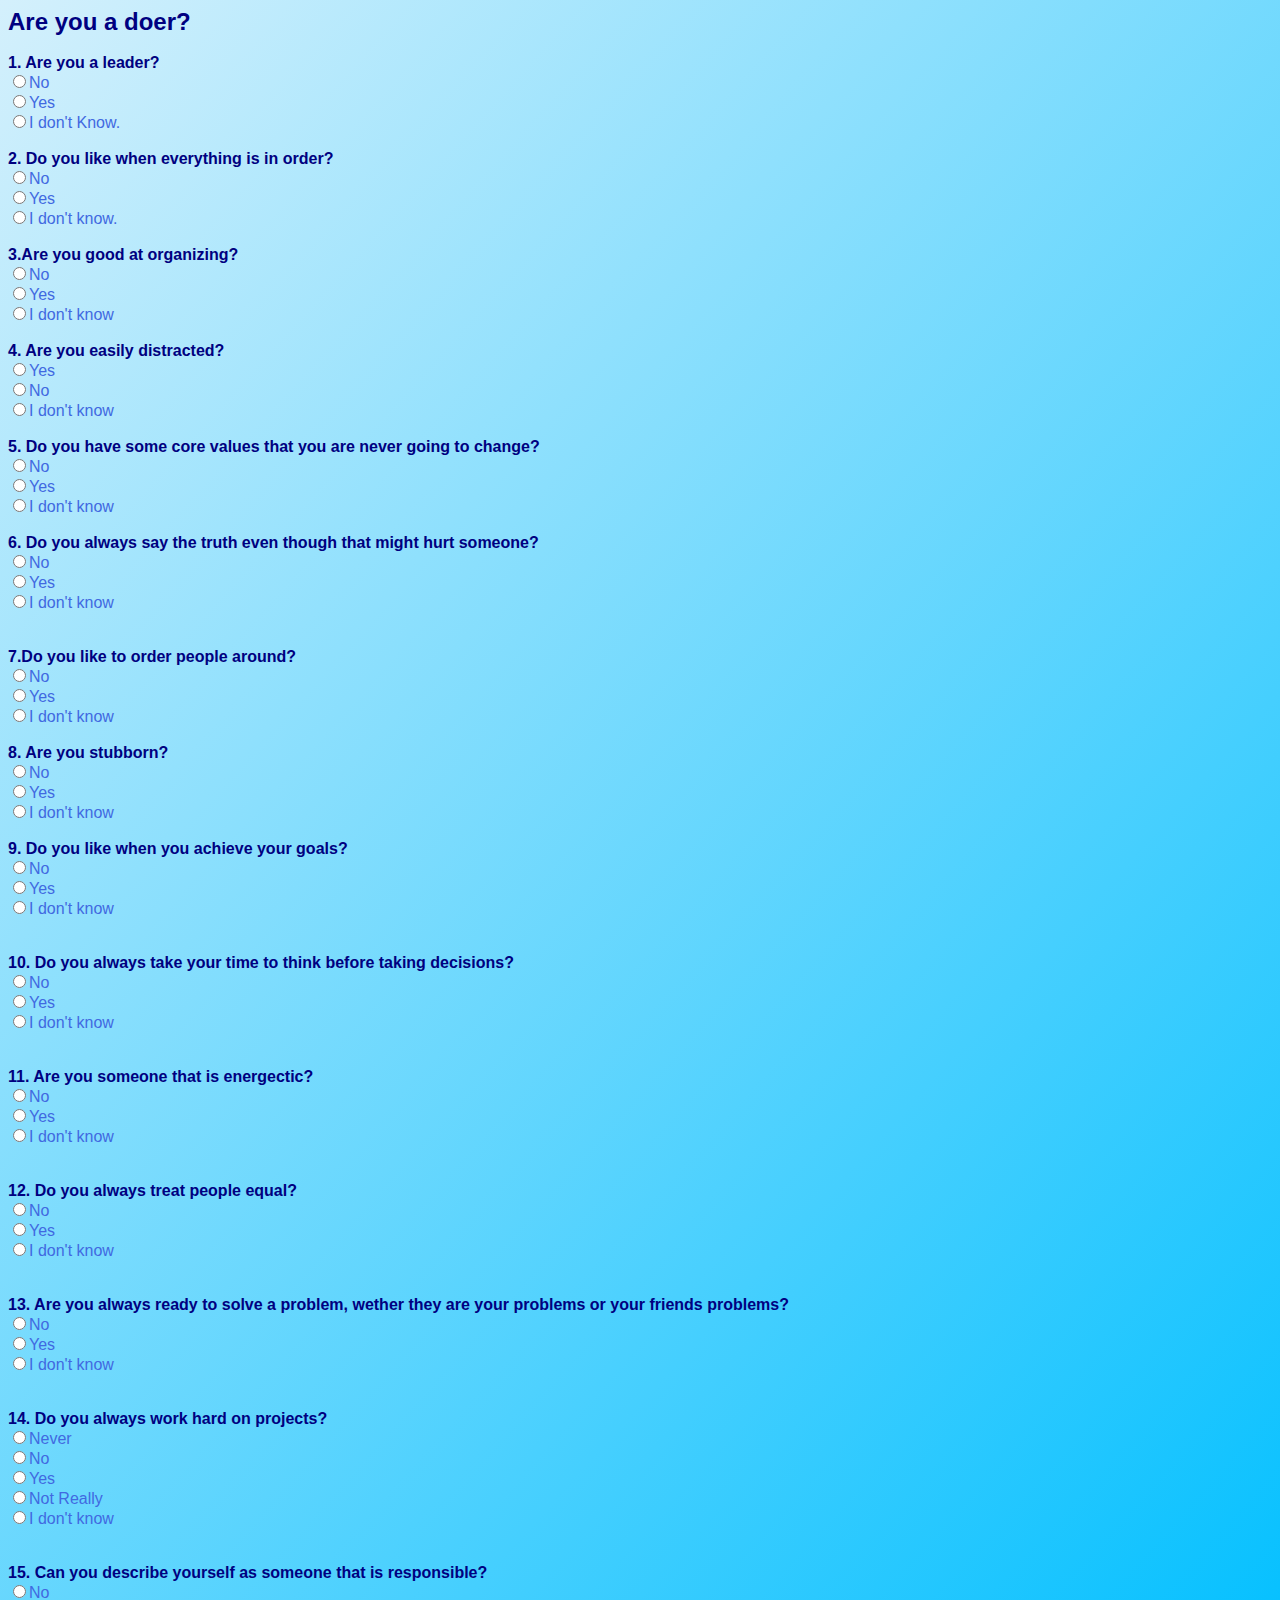
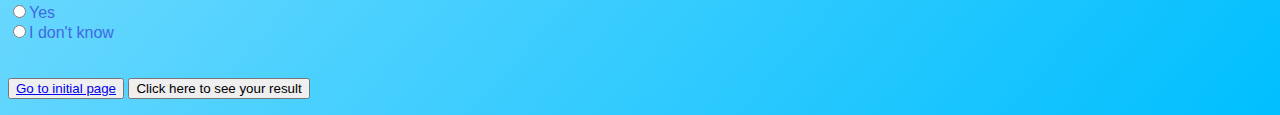
<file: executing.html>
<HTML>
<HEAD>
<meta charset="tuf-8">
<meta http-equiv="Conten-Type" content="text/html;charset=utf-8"/>
<meta name="viewport" content="width=device-width, initial-scale=1">
<script src="https://ajax.googleapis.com/ajax/libs/jquery/3.1.0/jquery.min.js"></script>
<TITLE>Are you an executer?</TITLE>
<script language="javascript">


var Quest = new Array(15);  //this sets up an array for all of the answers that are given

function populate() {
// alert("function populate started");
// this function gives each of the answers 0 points so if someone doesn't answer a question
// the whole thing will continue to work
  for(var i=0; i<15; i++) { Quest[i]=0; }
}

function total() {
// alert("function total started");
// this function adds the number of points each answer is worth together
  myScore=0;
  for (var i=0; i<15; i++) { myScore=myScore+Quest[i]; }
  analyzer(myScore);
}
myContents = new Array();
myContents[0] = "Doer is not your primary domain at all. Please take the other quizzes to find your real primary domain";
myContents[1] = "Doer is not your primary domain. Please take the other quizzes to find your real primary domain";
myContents[2] = "One of your primary domain is Doer. You tend to get things done, with speed, precision, and accuracy.. You put in the hard work now, so that when it is time to move, you are ready. Putting ideas into action is the strengths of this domain. You might as well take another quiz to see if you have another domain. Please check out the other quizzes.";
myContents[3] = "You might have only one of the excuting themes. Please take the other quizzes to find your real primary domain";
myContents[4] = "Please, reply the question mostly by yes or no, and less by neutral answer as: I do not know or maybe.";
myContents[5] = "Please retake the test and think more about the questions. "

function analyzer (myScore) {
// this function uses the total calculated score to figure out which personality type they are
  console.log(myScore)
  if (93>=myScore && myScore>81) { myContentsPtr = 0; }
  else { if (80>=myScore && myScore>61) { myContentsPtr = 1; }
    else { if(60>=myScore && myScore>51)  { myContentsPtr = 2; }
      else { if(50>=myScore && myScore>31) { myContentsPtr = 3; }
        else { if(30>=myScore && myScore>11) { myContentsPtr = 4; }
          else { myContentsPtr = 5; }
        }
      }
    }
  }
  myDisplay(myContents[myContentsPtr])
}

function myDisplay(myContents) {
//This function will open a new window and show the results calculated
  alert(myContents);
}

function saver(q, points) {
// this function puts the points that each answer is worth into the array
  q=q-1;
  Quest[q]=points
}

</script>
<style type="text/css">
.style1 {
  font-family: Verdana, Arial, Helvetica, sans-serif;
  font-weight: bold;
  font-size: 24px;
  color: #000080;
}
  .style2 {font-family: Arial, Helvetica, sans-serif}
  .style3 {color:navy; font-weight: bold;}
  .style5 {color: #00FF00}
  .style6 {color:#4169E1}
  .style11 {color: #80FFFF}

  body {
    background: linear-gradient(132deg,	#d4f0fc,#00BFFF, #F0F8FF,	#02a9f7, #1E90FF);
    background-size: 400% 400%;
    animation: backgroundG 10s ease infinite;
  }
  @keyframes backgroundG {
      0% {background-position: 0% 50%;}
      50% {background-position: 100% 50%;}
      100% {background-position: 0% 50%}

  }
</style>
</HEAD>

<BODY onLoad="populate()">
<FORM NAME="personalityForm">
<span class="style1">Are you a doer?</span><br>
<br>

<span class="style2">

<span class="style3">1. Are you a leader?</span><br>
<span class="style6">
<INPUT TYPE="RADIO" NAME="q1" onClick="saver(1,6)">No<br>
<INPUT TYPE="RADIO" NAME="q1" onClick="saver(1,4)">Yes<br>
  <INPUT TYPE="RADIO" NAME="q1" onClick="saver(1,0)">I don't Know.<br>
</span><br>

<span class="style3">2. Do you like when everything is in order?</span><br>
<span class="style6">
<INPUT TYPE="RADIO" NAME="q2" onClick="saver(2,6)" >No<br>
<INPUT TYPE="RADIO" NAME="q2" onClick="saver(2,4)">Yes<br>
<INPUT TYPE="RADIO" NAME="q2" onClick="saver(2,0)">I don't know.<br>
</span><br>

<span class="style3">3.Are you good at organizing?</span><br>
<span class="style6">
<INPUT TYPE="RADIO" NAME="q3" onClick="saver(3,6)">No<br>
<INPUT TYPE="RADIO" NAME="q3" onClick="saver(3,4)">Yes<br>
<INPUT TYPE="RADIO" NAME="q3" onClick="saver(3,0)">I don't know<br>
</span><br>

<span class="style3">4. Are you easily distracted?</span><br>
<span class="style6">
<INPUT TYPE="RADIO" NAME="q4" onClick="saver(4,6)">Yes<br>
<INPUT TYPE="RADIO" NAME="q4" onClick="saver(4,4)">No<br>
<INPUT TYPE="RADIO" NAME="q4" onClick="saver(4,0)">I don't know<br>
</span><br>

<span class="style3">5. Do you have some core values that you are never going to change?</span><br>
<span class="style6">
<INPUT TYPE="RADIO" NAME="q5" onClick="saver(5,6)">No<br>
<INPUT TYPE="RADIO" NAME="q5" onClick="saver(5,4)">Yes<br>
<INPUT TYPE="RADIO" NAME="q5" onClick="saver(5,0)">I don't know<br>
</span><br>

<span class="style3">6. Do you always say the truth even though that might hurt someone?</span><br>
<span class="style6">
<INPUT TYPE="RADIO" NAME="q6" onClick="saver(6,6)">No<br>
<INPUT TYPE="RADIO" NAME="q6" onClick="saver(6,4)">Yes<br>
<INPUT TYPE="RADIO" NAME="q6" onClick="saver(6,0)">I don't know<br>
</span><br>

<span class="style3"><br>7.Do you like to order people around?</span><br>
<span class="style6">
<INPUT TYPE="RADIO" NAME="q7" onClick="saver(7,6)">No<br>
<INPUT TYPE="RADIO" NAME="q7" onClick="saver(7,4)">Yes<br>
<INPUT TYPE="RADIO" NAME="q7" onClick="saver(7,1)">I don't know<br>
</span><br>

<span class="style3">8. Are you stubborn?</span><br>
<span class="style6">
<INPUT TYPE="RADIO" NAME="q8" onClick="saver(8,6)">No<br>
<INPUT TYPE="RADIO" NAME="q8" onClick="saver(8,4)">Yes<br>
<INPUT TYPE="RADIO" NAME="q8" onClick="saver(8,1)">I don't know<br>
</span><br>

<span class="style3">9. Do you like when you achieve your goals?</span><br>
<span class="style6">
<INPUT TYPE="RADIO" NAME="q9" onClick="saver(9,6)">No<br>
<INPUT TYPE="RADIO" NAME="q9" onClick="saver(9,4)">Yes<br>
<INPUT TYPE="RADIO" NAME="q9" onClick="saver(9,1)">I don't know<br>
</span><br>

<span class="style3"><br>10. Do you always take your time to think before taking decisions?</span><br>
<span class="style6">
<INPUT TYPE="RADIO" NAME="q10" onClick="saver(10,6)">No<br>
<INPUT TYPE="RADIO" NAME="q10" onClick="saver(10,4)">Yes<br>
<INPUT TYPE="RADIO" NAME="q10" onClick="saver(10,0)">I don't know<br>
</span><br>

<span class="style3"><br>11. Are you someone that is energectic?</span><br>
<span class="style6">
<INPUT TYPE="RADIO" NAME="q11" onClick="saver(11,6)">No<br>
<INPUT TYPE="RADIO" NAME="q11" onClick="saver(11,4)">Yes<br>
<INPUT TYPE="RADIO" NAME="q11" onClick="saver(11,0)">I don't know<br>
</span><br>

<span class="style3"><br>12. Do you always treat people equal?</span><br>
<span class="style6">
<INPUT TYPE="RADIO" NAME="q12" onClick="saver(12,6)">No<br>
<INPUT TYPE="RADIO" NAME="q12" onClick="saver(12,4)">Yes<br>
<INPUT TYPE="RADIO" NAME="q12" onClick="saver(12,0)">I don't know<br>
</span><br>

<span class="style3"><br>13. Are you always ready to solve a problem, wether they are your problems or your friends problems?</span><br>
<span class="style6">
<INPUT TYPE="RADIO" NAME="q13" onClick="saver(13,6)">No<br>
<INPUT TYPE="RADIO" NAME="q13" onClick="saver(13,4)">Yes<br>
<INPUT TYPE="RADIO" NAME="q13" onClick="saver(13,0)">I don't know<br>
</span><br>

<span class="style3"><br>14. Do you always work hard on projects?</span><br>
<span class="style6">
<INPUT TYPE="RADIO" NAME="q14" onClick="saver(14,8)">Never<br>
<INPUT TYPE="RADIO" NAME="q14" onClick="saver(14,6)">No<br>
<INPUT TYPE="RADIO" NAME="q14" onClick="saver(14,4)">Yes<br>
<INPUT TYPE="RADIO" NAME="q14" onClick="saver(14,2)">Not Really<br>
<INPUT TYPE="RADIO" NAME="q14" onClick="saver(14,0)">I don't know<br>
</span><br>

<span class="style3"><br>15. Can you describe yourself as someone that is responsible?</span><br>
<span class="style6">
<INPUT TYPE="RADIO" NAME="q15" onClick="saver(15,6)">No<br>
<INPUT TYPE="RADIO" NAME="q15" onClick="saver(15,4)">Yes<br>
<INPUT TYPE="RADIO" NAME="q15" onClick="saver(15,0)">I don't know<br>
</span><br>

<br>
<button class="tablink" onclick="openPag('Home', this, '#64B3EC')"><a href="index.html">Go to initial page</a></button>
<INPUT TYPE="button" NAME="result" Value="Click here to see your result" onClick="total()">
<span>




</FORM>
</BODY>
</HTML>
</file>
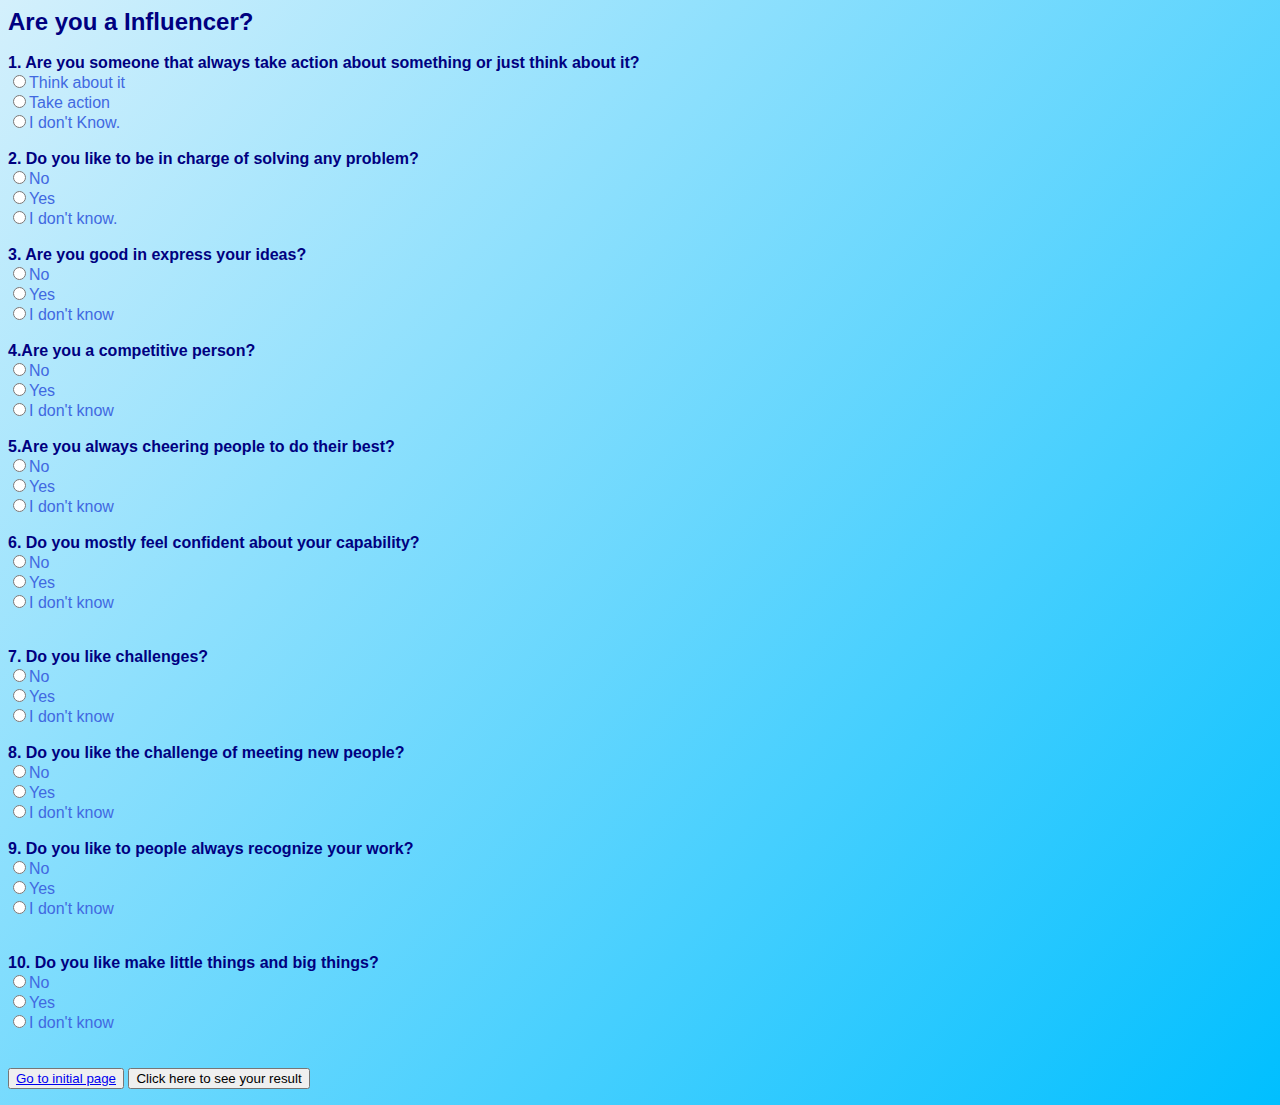
<file: influencing.html>
<HTML>
<HEAD>
<meta charset="tuf-8">
<meta http-equiv="Conten-Type" content="text/html;charset=utf-8"/>
<meta name="viewport" content="width=device-width, initial-scale=1">
<script src+"https://ajax.googleapis.com/ajax/libs/jquery/3.1.0/jquery.min.js"></script>
<TITLE>Are you a Influencer?</TITLE>
<script language="javascript">
var Quest = new Array(10);  //this sets up an array for all of the answers that are given
function populate() {
// alert("function populate started");
// this function gives each of the answers 0 points so if someone doesn't answer a question
// the whole thing will continue to work
  for(var i=0; i<10; i++) { Quest[i]=0; }
}
function total() {
// alert("function total started");
// this function adds the number of points each answer is worth together
  myScore=0;
  for (var i=0; i<10; i++) { myScore=myScore+Quest[i]; }
  analyzer(myScore);
}
myContents = new Array();
myContents[0] = "Influencing is not your primary domain at all. Please take the other quizzes to find your real primary domain";
myContents[1] = "Influencing is not your primary domain. Please take the other quizzes to find your real primary domain";
myContents[2] = "One of your primary domain is Influencing.They are able to take charge, speak up and be heard. They are extremely helpful when you need to reach a broader audience, or meet a bigger goal. This can happen both internally with the team, or to external constituents. They tend to influence forward. You might as well take another quiz to see if you have another domain. Please check out the other quizzes.";
myContents[3] = "You might have only one of the influencing themes. Please take the other quizzes to find your real primary domain";
myContents[4] = "Please, reply the question mostly by yes or no, and less by neutral answer as: I do not know or maybe.";
myContents[5] = "Please retake the test and think more about the questions. "
function analyzer (myScore) {
// this function uses the total calculated score to figure out which personality type they are
    console.log(myScore)
  if (61>myScore && myScore>51) { myContentsPtr = 0; }
  else { if (50>=myScore && myScore>41) { myContentsPtr = 1; }
    else { if(40>=myScore && myScore>31)  { myContentsPtr = 2; }
      else { if(30>=myScore&& myScore>21) { myContentsPtr = 3; }
        else { if(20>=myScore && myScore>10) { myContentsPtr = 4; }
          else { myContentsPtr = 5; }
        }
      }
    }
  }
  myDisplay(myContents[myContentsPtr])
}
function myDisplay(myContents) {
//This function will open a new window and show the results calculated
  alert(myContents);
}
function saver(q, points) {
// this function puts the points that each answer is worth into the array
  q=q-1;
  Quest[q]=points
}
</script>
<style type="text/css">
.style1 {
  font-family: Verdana, Arial, Helvetica, sans-serif;
  font-weight: bold;
  font-size: 24px;
  color: #000080;
}
  .style2 {font-family: Arial, Helvetica, sans-serif}
  .style3 {color:navy; font-weight: bold;}
  .style5 {color: #00FF00}
  .style6 {color:#4169E1}
  .style11 {color: #80FFFF}

  body {
    background: linear-gradient(132deg,	#d4f0fc,#00BFFF, #F0F8FF,	#02a9f7, #1E90FF);
    background-size: 400% 400%;
    animation: backgroundG 10s ease infinite;
  }
  @keyframes backgroundG {
      0% {background-position: 0% 50%;}
      50% {background-position: 100% 50%;}
      100% {background-position: 0% 50%}

  }
</style>
</HEAD>
<BODY onLoad="populate()">
<FORM NAME="personalityForm">
<span class="style1">Are you a Influencer?</span><br>
<br>
<span class="style2">
<span class="style3">1. Are you someone that always take action about something or just think about it?</span><br>
<span class="style6">
<INPUT TYPE="RADIO" NAME="q1" onClick="saver(1,6)">Think about it<br>
<INPUT TYPE="RADIO" NAME="q1" onClick="saver(1,4)">Take action<br>
  <INPUT TYPE="RADIO" NAME="q1" onClick="saver(1,0)">I don't Know.<br>
</span><br>
<span class="style3">2. Do you like to be in charge of solving any problem?</span><br>
<span class="style6">
<INPUT TYPE="RADIO" NAME="q2" onClick="saver(2,6)" >No<br>
<INPUT TYPE="RADIO" NAME="q2" onClick="saver(2,4)">Yes<br>
<INPUT TYPE="RADIO" NAME="q2" onClick="saver(2,0)">I don't know.<br>
</span><br>
<span class="style3">3. Are you good in express your ideas?</span><br>
<span class="style6">
<INPUT TYPE="RADIO" NAME="q3" onClick="saver(3,6)">No<br>
<INPUT TYPE="RADIO" NAME="q3" onClick="saver(3,4)">Yes<br>
<INPUT TYPE="RADIO" NAME="q3" onClick="saver(3,0)">I don't know<br>
</span><br>
<span class="style3">4.Are you a competitive person?</span><br>
<span class="style6">
<INPUT TYPE="RADIO" NAME="q4" onClick="saver(4,6)">No<br>
<INPUT TYPE="RADIO" NAME="q4" onClick="saver(4,4)">Yes<br>
<INPUT TYPE="RADIO" NAME="q4" onClick="saver(4,0)">I don't know<br>
</span><br>
<span class="style3">5.Are you always cheering people to do their best?</span><br>
<span class="style6">
<INPUT TYPE="RADIO" NAME="q5" onClick="saver(5,6)">No<br>
<INPUT TYPE="RADIO" NAME="q5" onClick="saver(5,4)">Yes<br>
<INPUT TYPE="RADIO" NAME="q5" onClick="saver(5,0)">I don't know<br>
</span><br>
<span class="style3">6. Do you mostly feel confident about your capability?</span><br>
<span class="style6">
<INPUT TYPE="RADIO" NAME="q6" onClick="saver(6,6)">No<br>
<INPUT TYPE="RADIO" NAME="q6" onClick="saver(6,4)">Yes<br>
<INPUT TYPE="RADIO" NAME="q6" onClick="saver(6,0)">I don't know<br>
</span><br>
<span class="style3"><br>7. Do you like challenges?</span><br>
<span class="style6">
<INPUT TYPE="RADIO" NAME="q7" onClick="saver(7,6)">No<br>
<INPUT TYPE="RADIO" NAME="q7" onClick="saver(7,4)">Yes<br>
<INPUT TYPE="RADIO" NAME="q7" onClick="saver(7,1)">I don't know<br>
</span><br>
<span class="style3">8. Do you like the challenge of meeting new people?</span><br>
<span class="style6">
<INPUT TYPE="RADIO" NAME="q8" onClick="saver(8,6)">No<br>
<INPUT TYPE="RADIO" NAME="q8" onClick="saver(8,4)">Yes<br>
<INPUT TYPE="RADIO" NAME="q8" onClick="saver(8,1)">I don't know<br>
</span><br>
<span class="style3">9. Do you like to people always recognize your work?</span><br>
<span class="style6">
<INPUT TYPE="RADIO" NAME="q9" onClick="saver(9,6)">No<br>
<INPUT TYPE="RADIO" NAME="q9" onClick="saver(9,4)">Yes<br>
<INPUT TYPE="RADIO" NAME="q9" onClick="saver(9,1)">I don't know<br>
</span><br>
<span class="style3"><br>10. Do you like make little things and big things?</span><br>
<span class="style6">
<INPUT TYPE="RADIO" NAME="q10" onClick="saver(10,6)">No<br>
<INPUT TYPE="RADIO" NAME="q10" onClick="saver(10,4)">Yes<br>
<INPUT TYPE="RADIO" NAME="q10" onClick="saver(10,0)">I don't know<br>
 </span><br>
<br>
<button class="tablink" onclick="openPag('Home', this, '#64B3EC')"><a href="nav.html">Go to initial page</a></button>
<INPUT TYPE="button" NAME="result" Value="Click here to see your result" onClick="total()">
<span>
</FORM>
</BODY>
</HTML>
</file>
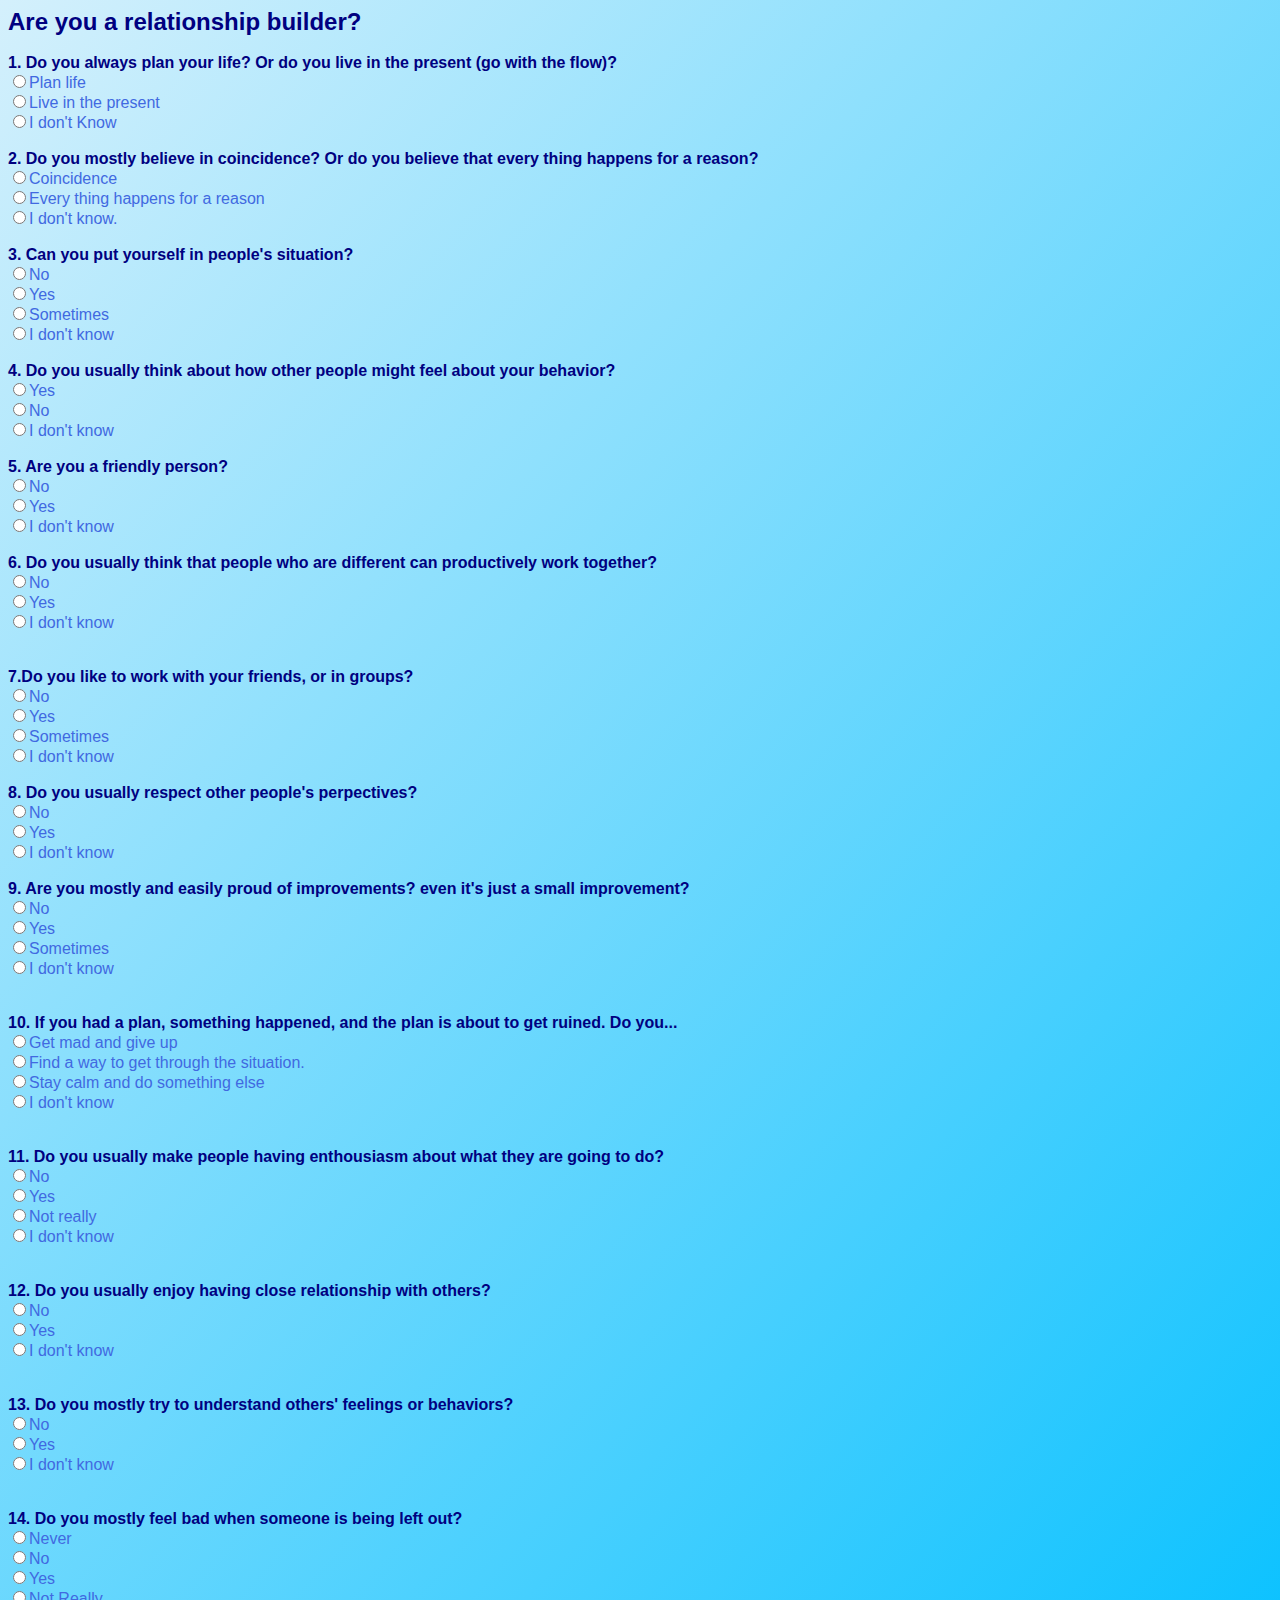
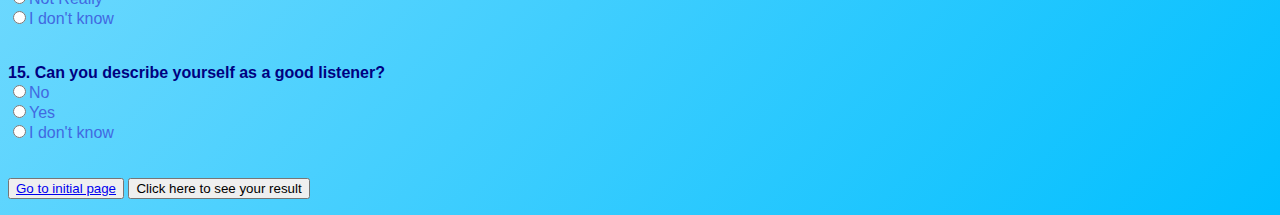
<file: relationship.html>
<HTML>
<HEAD>
<meta charset="tuf-8">
<meta http-equiv="Conten-Type" content="text/html;charset=utf-8"/>
<meta name="viewport" content="width=device-width, initial-scale=1">
<script src="https://ajax.googleapis.com/ajax/libs/jquery/3.1.0/jquery.min.js"></script>
<TITLE>Are you a relationship builder?</TITLE>
<script language="javascript">

var Quest = new Array(15);  //this sets up an array for all of the answers that are given

function populate() {
// alert("function populate started");
// this function gives each of the answers 0 points so if someone doesn't answer a question
// the whole thing will continue to work
  for(var i=0; i<15; i++) { Quest[i]=0; }
}

function total() {
// alert("function total started");
// this function adds the number of points each answer is worth together
  myScore=0;
  for (var i=0; i<15; i++) { myScore=myScore+Quest[i]; }
  analyzer(myScore);
}
myContents = new Array();
myContents[0] = "Relatioonship Builder is not your primary domain AT ALL. Please take the other quizzes to find your real primary domain";
myContents[1] = "Relatioonship Builder is not your primary domain. Please take the other quizzes to find your real primary domain";
myContents[2] = "One of your primary domain Relatioonship Builder. You have an innate ability to take the human component into the equation. You look at how individuals fit into the bigger pictures, and can create pathways for them to thrive. You make strong relational connections that bind a group together around a cause, idea or each other.";
myContents[3] = "You might have only one of the Relatioonship Building Themes. Please take the other quizzes to find your real primary domain";
myContents[4] = "Please, reply the question mostly by yes or no, and less by neutral answer as: I do not know or maybe.";
myContents[5] = "Please retake the test and think more about the questions. "

function analyzer (myScore) {
// this function uses the total calculated score to figure out which personality type they are
  console.log(myScore)
  if (93>=myScore && myScore>81) { myContentsPtr = 0; }
  else { if (80>=myScore && myScore>71) { myContentsPtr = 1; }
    else { if(70>=myScore && myScore>51)  { myContentsPtr = 2; }
      else { if(50>=myScore && myScore>31) { myContentsPtr = 3; }
        else { if(30>=myScore && myScore>11) { myContentsPtr = 4; }
          else { myContentsPtr = 5; }
        }
      }
    }
  }
  myDisplay(myContents[myContentsPtr])
}

function myDisplay(myContents) {
//This function will open a new window and show the results calculated
  alert(myContents);
}

function saver(q, points) {
// this function puts the points that each answer is worth into the array
  q=q-1;
  Quest[q]=points
}

</script>
<style type="text/css">
.style1 {
  font-family: Verdana, Arial, Helvetica, sans-serif;
  font-weight: bold;
  font-size: 24px;
  color: #000080;
}
  .style2 {font-family: Arial, Helvetica, sans-serif}
  .style3 {color:navy; font-weight: bold;}
  .style5 {color: #00FF00}
  .style6 {color:#4169E1}
  .style11 {color: #80FFFF}

  body {
    background: linear-gradient(132deg,	#d4f0fc,#00BFFF, #F0F8FF,	#02a9f7, #1E90FF);
    background-size: 400% 400%;
    animation: backgroundG 10s ease infinite;
  }
  @keyframes backgroundG {
      0% {background-position: 0% 50%;}
      50% {background-position: 100% 50%;}
      100% {background-position: 0% 50%}

  }
</style>
</HEAD>

<BODY onLoad="populate()">
<FORM NAME="personalityForm">
<span class="style1">Are you a relationship builder?</span><br>
<br>

<span class="style2">

<span class="style3">1. Do you always plan your life? Or do you live in the present (go with the flow)?</span><br>
<span class="style6">
<INPUT TYPE="RADIO" NAME="q1" onClick="saver(1,6)">Plan life<br>
<INPUT TYPE="RADIO" NAME="q1" onClick="saver(1,4)">Live in the present<br>
  <INPUT TYPE="RADIO" NAME="q1" onClick="saver(1,0)">I don't Know<br>
</span><br>

<span class="style3">2. Do you mostly believe in coincidence? Or do you believe that every thing happens for a reason?</span><br>
<span class="style6">
<INPUT TYPE="RADIO" NAME="q2" onClick="saver(2,6)" >Coincidence<br>
<INPUT TYPE="RADIO" NAME="q2" onClick="saver(2,4)">Every thing happens for a reason<br>
<INPUT TYPE="RADIO" NAME="q2" onClick="saver(2,0)">I don't know.<br>
</span><br>

<span class="style3">3. Can you put yourself in people's situation?</span><br>
<span class="style6">
<INPUT TYPE="RADIO" NAME="q3" onClick="saver(3,6)">No<br>
<INPUT TYPE="RADIO" NAME="q3" onClick="saver(3,4)">Yes<br>
<INPUT TYPE="RADIO" NAME="q7" onClick="saver(3,2)">Sometimes<br>
<INPUT TYPE="RADIO" NAME="q3" onClick="saver(3,0)">I don't know<br>
</span><br>

<span class="style3">4. Do you usually think about how other people might feel about your behavior?</span><br>
<span class="style6">
<INPUT TYPE="RADIO" NAME="q4" onClick="saver(4,4)">Yes<br>
<INPUT TYPE="RADIO" NAME="q4" onClick="saver(4,6)">No<br>
<INPUT TYPE="RADIO" NAME="q4" onClick="saver(4,0)">I don't know<br>
</span><br>

<span class="style3">5. Are you a friendly person?</span><br>
<span class="style6">
<INPUT TYPE="RADIO" NAME="q5" onClick="saver(5,6)">No<br>
<INPUT TYPE="RADIO" NAME="q5" onClick="saver(5,4)">Yes<br>
<INPUT TYPE="RADIO" NAME="q5" onClick="saver(5,0)">I don't know<br>
</span><br>

<span class="style3">6. Do you usually think that people who are different can productively work together?</span><br>
<span class="style6">
<INPUT TYPE="RADIO" NAME="q6" onClick="saver(6,6)">No<br>
<INPUT TYPE="RADIO" NAME="q6" onClick="saver(6,4)">Yes<br>
<INPUT TYPE="RADIO" NAME="q6" onClick="saver(6,0)">I don't know<br>
</span><br>

<span class="style3"><br>7.Do you like to work with your friends, or in groups?</span><br>
<span class="style6">
<INPUT TYPE="RADIO" NAME="q7" onClick="saver(7,6)">No<br>
<INPUT TYPE="RADIO" NAME="q7" onClick="saver(7,4)">Yes<br>
<INPUT TYPE="RADIO" NAME="q7" onClick="saver(7,2)">Sometimes<br>
<INPUT TYPE="RADIO" NAME="q7" onClick="saver(7,1)">I don't know<br>
</span><br>

<span class="style3">8. Do you usually respect other people's perpectives?</span><br>
<span class="style6">
<INPUT TYPE="RADIO" NAME="q8" onClick="saver(8,6)">No<br>
<INPUT TYPE="RADIO" NAME="q8" onClick="saver(8,4)">Yes<br>
<INPUT TYPE="RADIO" NAME="q8" onClick="saver(8,1)">I don't know<br>
</span><br>

<span class="style3">9. Are you mostly and easily proud of improvements? even it's just a small improvement?</span><br>
<span class="style6">
<INPUT TYPE="RADIO" NAME="q9" onClick="saver(9,6)">No<br>
<INPUT TYPE="RADIO" NAME="q9" onClick="saver(9,4)">Yes<br>
<INPUT TYPE="RADIO" NAME="q11" onClick="saver(9,3)">Sometimes<br>
<INPUT TYPE="RADIO" NAME="q9" onClick="saver(9,1)">I don't know<br>
</span><br>

<span class="style3"><br>10. If you had a plan, something happened, and the plan is about to get ruined. Do you...</span><br>
<span class="style6">
<INPUT TYPE="RADIO" NAME="q10" onClick="saver(10,6)">Get mad and give up<br>
<INPUT TYPE="RADIO" NAME="q10" onClick="saver(10,4)">Find a way to get through the situation.<br>
<INPUT TYPE="RADIO" NAME="q10" onClick="saver(10,3)">Stay calm and do something else<br>
<INPUT TYPE="RADIO" NAME="q10" onClick="saver(10,0)">I don't know<br>
</span><br>

<span class="style3"><br>11. Do you usually make people having enthousiasm about what they are going to do?</span><br>
<span class="style6">
<INPUT TYPE="RADIO" NAME="q11" onClick="saver(11,6)">No<br>
<INPUT TYPE="RADIO" NAME="q11" onClick="saver(11,4)">Yes<br>
<INPUT TYPE="RADIO" NAME="q11" onClick="saver(11,3)">Not really<br>
<INPUT TYPE="RADIO" NAME="q11" onClick="saver(11,0)">I don't know<br>
</span><br>

<span class="style3"><br>12. Do you usually enjoy having close relationship with others?</span><br>
<span class="style6">
<INPUT TYPE="RADIO" NAME="q12" onClick="saver(12,6)">No<br>
<INPUT TYPE="RADIO" NAME="q12" onClick="saver(12,4)">Yes<br>
<INPUT TYPE="RADIO" NAME="q12" onClick="saver(12,0)">I don't know<br>
</span><br>

<span class="style3"><br>13. Do you mostly try to understand others' feelings or behaviors?</span><br>
<span class="style6">
<INPUT TYPE="RADIO" NAME="q13" onClick="saver(13,6)">No<br>
<INPUT TYPE="RADIO" NAME="q13" onClick="saver(13,4)">Yes<br>
<INPUT TYPE="RADIO" NAME="q13" onClick="saver(13,0)">I don't know<br>
</span><br>

<span class="style3"><br>14. Do you mostly feel bad when someone is being left out?</span><br>
<span class="style6">
<INPUT TYPE="RADIO" NAME="q14" onClick="saver(14,8)">Never<br>
<INPUT TYPE="RADIO" NAME="q14" onClick="saver(14,6)">No<br>
<INPUT TYPE="RADIO" NAME="q14" onClick="saver(14,4)">Yes<br>
<INPUT TYPE="RADIO" NAME="q14" onClick="saver(14,2)">Not Really<br>
<INPUT TYPE="RADIO" NAME="q14" onClick="saver(14,0)">I don't know<br>
</span><br>

<span class="style3"><br>15. Can you describe yourself as a good listener?</span><br>
<span class="style6">
<INPUT TYPE="RADIO" NAME="q15" onClick="saver(15,6)">No<br>
<INPUT TYPE="RADIO" NAME="q15" onClick="saver(15,4)">Yes<br>
<INPUT TYPE="RADIO" NAME="q15" onClick="saver(15,0)">I don't know<br>
</span><br>

<br>
<button class="tablink" onclick="openPag('Home', this, '#64B3EC')"><a href="index.html">Go to initial page</a></button>
<INPUT TYPE="button" NAME="result" Value="Click here to see your result" onClick="total()">
<span>

</FORM>
</BODY>
</HTML>
</file>
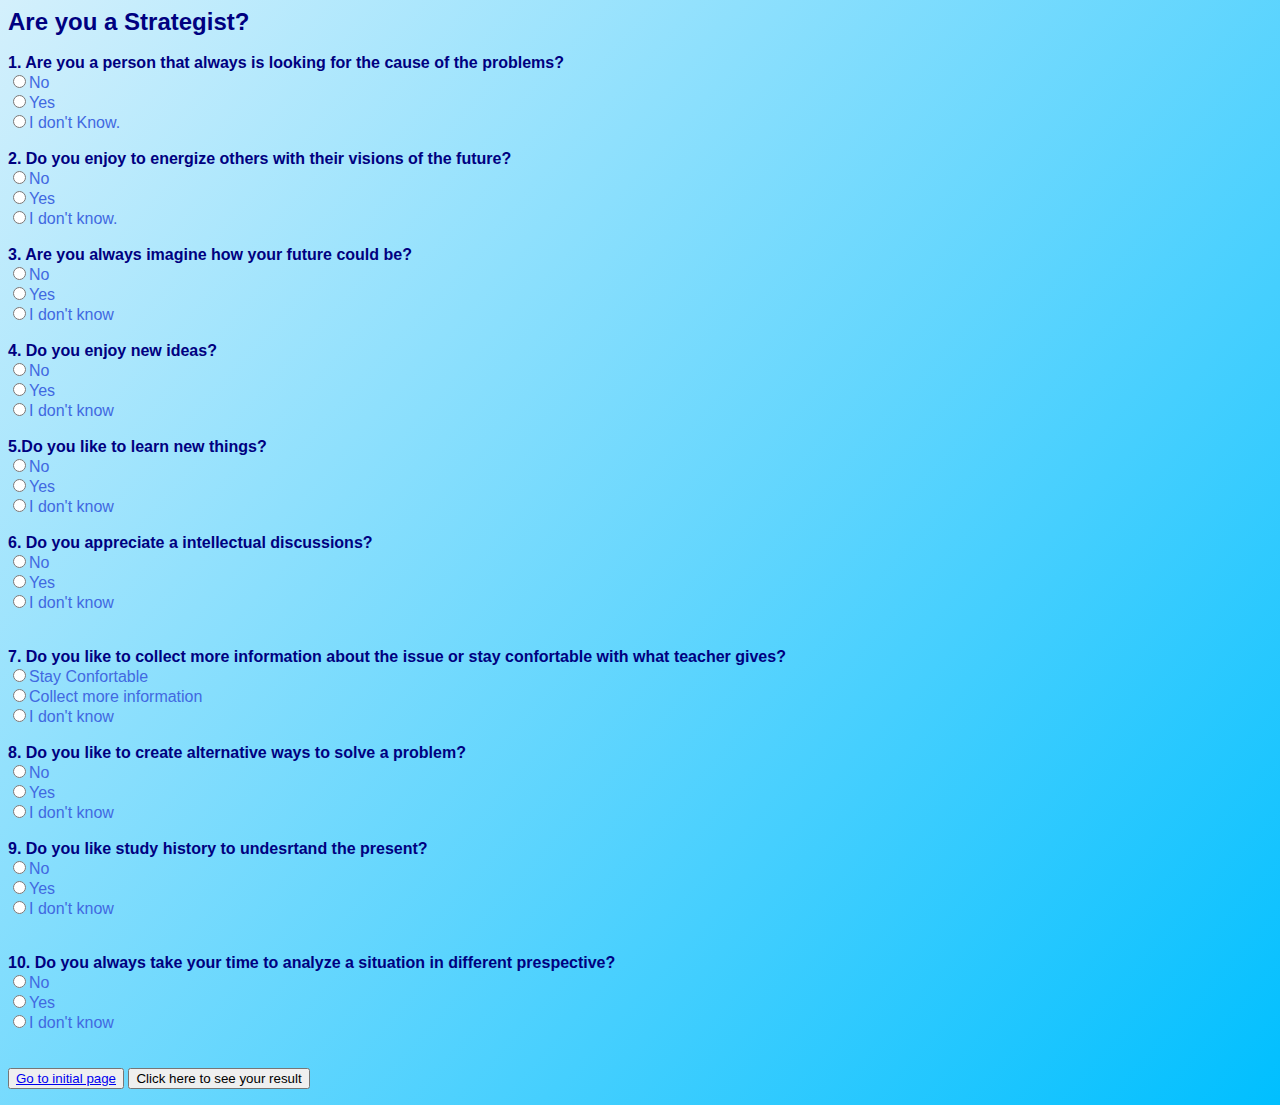
<file: strategic.html>
<HTML>
<HEAD>
<meta charset="tuf-8">
<meta http-equiv="Conten-Type" content="text/html;charset=utf-8"/>
<meta name="viewport" content="width=device-width, initial-scale=1">
<script src+"https://ajax.googleapis.com/ajax/libs/jquery/3.1.0/jquery.min.js"></script>
<TITLE>Are you a Strategist?</TITLE>
<script language="javascript">
var Quest = new Array(10);  //this sets up an array for all of the answers that are given
function populate() {
// alert("function populate started");
// this function gives each of the answers 0 points so if someone doesn't answer a question
// the whole thing will continue to work
  for(var i=0; i<10; i++) { Quest[i]=0; }
}
function total() {
// alert("function total started");
// this function adds the number of points each answer is worth together
  myScore=0;
  for (var i=0; i<10; i++) { myScore=myScore+Quest[i]; }
  analyzer(myScore);
}
myContents = new Array();
myContents[0] = "Strategic Thinking is not your primary domain at all. Please take the other quizzes to find your real primary domain";
myContents[1] = "Strategic Thinking is not your primary domain. Please take the other quizzes to find your real primary domain";
myContents[2] = "One of your primary domain is Strategic Thinking. When a plan needs to be made, or a new idea created for solving a problem,you can help accomplish that. Whether it is thinking into a current problem, or dreaming about how to overcome tomorrow, the strategic thinking themes can take a thought or idea and look for the best way to move forward on it. You might as well take another quiz to see if you have another domain. Please check out the other quizzes.";
myContents[3] = "You might have only one of the Strategic Thinking themes. Please take the other quizzes to find your real primary domain";
myContents[4] = "Please, reply the question mostly by yes or no, and less by neutral answer as: I do not know or maybe.";
myContents[5] = "Please retake the test and think more about the questions. "
function analyzer (myScore) {
// this function uses the total calculated score to figure out which personality type they are
    console.log(myScore)
  if (61>myScore && myScore>51) { myContentsPtr = 0; }
  else { if (50>=myScore && myScore>41) { myContentsPtr = 1; }
    else { if(40>=myScore && myScore>31)  { myContentsPtr = 2; }
      else { if(30>=myScore&& myScore>21) { myContentsPtr = 3; }
        else { if(20>=myScore && myScore>10) { myContentsPtr = 4; }
          else { myContentsPtr = 5; }
        }
      }
    }
  }
  myDisplay(myContents[myContentsPtr])
}
function myDisplay(myContents) {
//This function will open a new window and show the results calculated
  alert(myContents);
}
function saver(q, points) {
// this function puts the points that each answer is worth into the array
  q=q-1;
  Quest[q]=points
}
</script>
<style type="text/css">
.style1 {
  font-family: Verdana, Arial, Helvetica, sans-serif;
  font-weight: bold;
  font-size: 24px;
  color: #000080;
}
  .style2 {font-family: Arial, Helvetica, sans-serif}
  .style3 {color:navy; font-weight: bold;}
  .style5 {color: #00FF00}
  .style6 {color:#4169E1}
  .style11 {color: #80FFFF}

  body {
    background: linear-gradient(132deg,	#d4f0fc,#00BFFF, #F0F8FF,	#02a9f7, #1E90FF);
    background-size: 400% 400%;
    animation: backgroundG 10s ease infinite;
  }
  @keyframes backgroundG {
      0% {background-position: 0% 50%;}
      50% {background-position: 100% 50%;}
      100% {background-position: 0% 50%}

  }
</style>
</HEAD>
<BODY onLoad="populate()">
<FORM NAME="personalityForm">
<span class="style1">Are you a Strategist?</span><br>
<br>
<span class="style2">
<span class="style3">1. Are you a person that always is looking for the cause of the problems?</span><br>
<span class="style6">
<INPUT TYPE="RADIO" NAME="q1" onClick="saver(1,6)">No<br>
<INPUT TYPE="RADIO" NAME="q1" onClick="saver(1,4)">Yes<br>
  <INPUT TYPE="RADIO" NAME="q1" onClick="saver(1,0)">I don't Know.<br>
</span><br>
<span class="style3">2. Do you enjoy to energize others with their visions of the future?</span><br>
<span class="style6">
<INPUT TYPE="RADIO" NAME="q2" onClick="saver(2,6)" >No<br>
<INPUT TYPE="RADIO" NAME="q2" onClick="saver(2,4)">Yes<br>
<INPUT TYPE="RADIO" NAME="q2" onClick="saver(2,0)">I don't know.<br>
</span><br>
<span class="style3">3. Are you always imagine how your future could be?</span><br>
<span class="style6">
<INPUT TYPE="RADIO" NAME="q3" onClick="saver(3,6)">No<br>
<INPUT TYPE="RADIO" NAME="q3" onClick="saver(3,4)">Yes<br>
<INPUT TYPE="RADIO" NAME="q3" onClick="saver(3,0)">I don't know<br>
</span><br>
<span class="style3">4. Do you enjoy new ideas?</span><br>
<span class="style6">
<INPUT TYPE="RADIO" NAME="q4" onClick="saver(4,6)">No<br>
<INPUT TYPE="RADIO" NAME="q4" onClick="saver(4,4)">Yes<br>
<INPUT TYPE="RADIO" NAME="q4" onClick="saver(4,0)">I don't know<br>
</span><br>
<span class="style3">5.Do you like to learn new things?</span><br>
<span class="style6">
<INPUT TYPE="RADIO" NAME="q5" onClick="saver(5,6)">No<br>
<INPUT TYPE="RADIO" NAME="q5" onClick="saver(5,4)">Yes<br>
<INPUT TYPE="RADIO" NAME="q5" onClick="saver(5,0)">I don't know<br>
</span><br>
<span class="style3">6. Do you appreciate a intellectual discussions?</span><br>
<span class="style6">
<INPUT TYPE="RADIO" NAME="q6" onClick="saver(6,6)">No<br>
<INPUT TYPE="RADIO" NAME="q6" onClick="saver(6,4)">Yes<br>
<INPUT TYPE="RADIO" NAME="q6" onClick="saver(6,0)">I don't know<br>
</span><br>
<span class="style3"><br>7. Do you like to collect more information about the issue or stay confortable with what teacher gives?</span><br>
<span class="style6">
<INPUT TYPE="RADIO" NAME="q7" onClick="saver(7,6)">Stay Confortable<br>
<INPUT TYPE="RADIO" NAME="q7" onClick="saver(7,4)">Collect more information<br>
<INPUT TYPE="RADIO" NAME="q7" onClick="saver(7,1)">I don't know<br>
</span><br>
<span class="style3">8. Do you like to create alternative ways to solve a problem?</span><br>
<span class="style6">
<INPUT TYPE="RADIO" NAME="q8" onClick="saver(8,6)">No<br>
<INPUT TYPE="RADIO" NAME="q8" onClick="saver(8,4)">Yes<br>
<INPUT TYPE="RADIO" NAME="q8" onClick="saver(8,1)">I don't know<br>
</span><br>
<span class="style3">9. Do you like study history to undesrtand the present?</span><br>
<span class="style6">
<INPUT TYPE="RADIO" NAME="q9" onClick="saver(9,6)">No<br>
<INPUT TYPE="RADIO" NAME="q9" onClick="saver(9,4)">Yes<br>
<INPUT TYPE="RADIO" NAME="q9" onClick="saver(9,1)">I don't know<br>
</span><br>
<span class="style3"><br>10. Do you always take your time to analyze a situation in different prespective?</span><br>
<span class="style6">
<INPUT TYPE="RADIO" NAME="q10" onClick="saver(10,6)">No<br>
<INPUT TYPE="RADIO" NAME="q10" onClick="saver(10,4)">Yes<br>
<INPUT TYPE="RADIO" NAME="q10" onClick="saver(10,0)">I don't know<br>
 </span><br>
<br>
<button class="tablink" onclick="openPag('Home', this, '#64B3EC')"><a href="nav.html">Go to initial page</a></button>
<INPUT TYPE="button" NAME="result" Value="Click here to see your result" onClick="total()">
<span>
</FORM>
</BODY>
</HTML>
</file>
